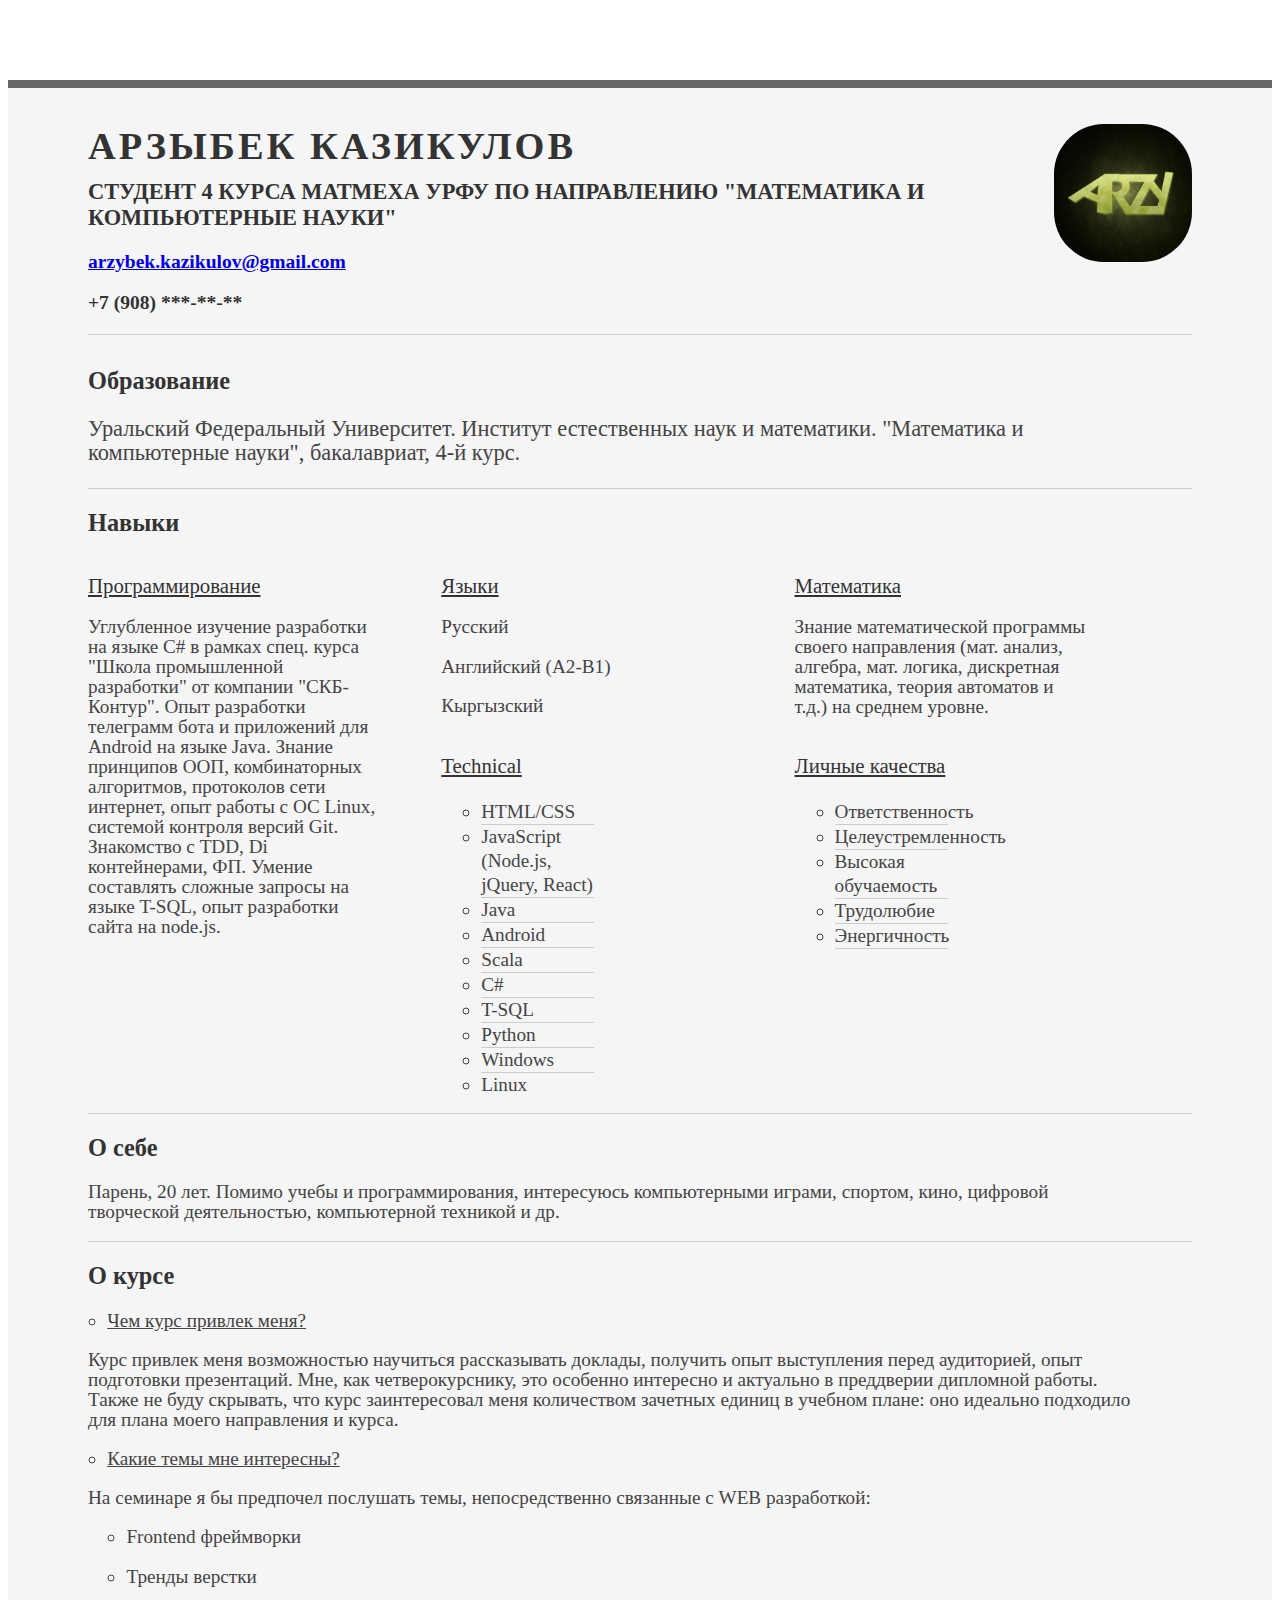
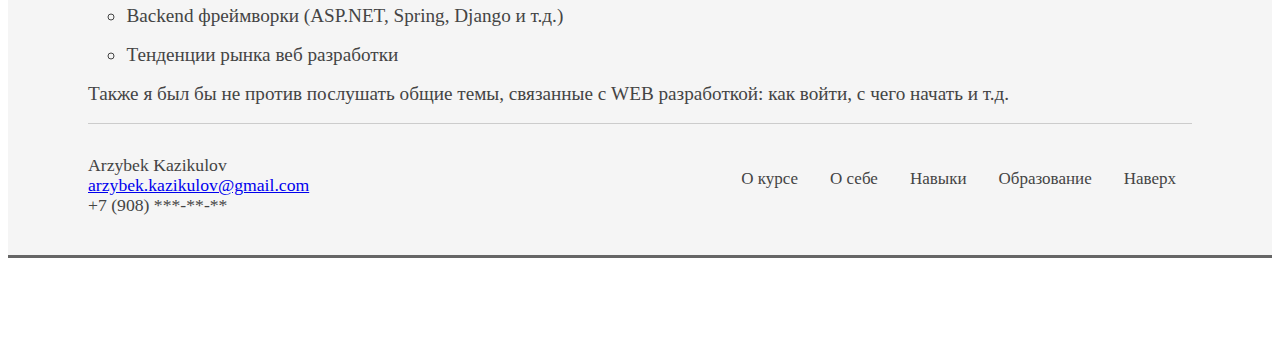
<file: index.html>
<!DOCTYPE html>
<html>
<head>
    <title> Арзыбек Казикулов | Студент Матмеха УрФУ </title>
    <meta name="viewport" content="width=device-width, initial-scale=1"/>
    <link rel="icon" href="favicon.ico" type="image/x-icon">
    <meta http-equiv="content-type" content="text/html; charset=utf-8"/>
    <link rel="stylesheet" type="text/css" href="resume.css" media="all"/>
</head>
<body>

<div id="doc">
    <div id="inner">
        <div id="block">
            <div id="headshot">
                <img src="profile.jpg" alt="Arzybek Kazikulov"/>
            </div>
            <div class="info">
                <a name="top"></a>
                <h1>Арзыбек Казикулов</h1>
                <h2>Студент 4 курса Матмеха УрФУ по направлению "Математика и компьютерные науки"</h2>
            </div>

            <div class="info">
                <div class="contact-info">
                    <h3><a href="mailto:arzybek.kazikulov@gmail.com">arzybek.kazikulov@gmail.com</a></h3>
                    <h3>+7 (908) ***-**-**</h3>
                </div>
            </div>
        </div>

        <div id="bd">
            <div class="headline">
                <div class="wrapper">
                    <div class="text">
                        <a name="education"></a>
                        <h2>Образование</h2>
                    </div>
                    <div class="text">
                        <p class="enlarge">
                            Уральский Федеральный Университет. Институт естественных наук и математики.
                            "Математика и компьютерные науки", бакалавриат, 4-й курс.
                        </p>
                    </div>
                </div>
            </div>

            <div class="headline">
                <div class="text">
                    <a name="skills"></a>
                    <h2>Навыки</h2>
                </div>

                <div class="text">
                    <div class="talent">
                        <h2>Программирование</h2>
                        <p> Углубленное изучение разработки на языке C# в рамках спец. курса "Школа промышленной
                            разработки"
                            от компании "СКБ-Контур". Опыт разработки телеграмм бота и приложений для Android
                            на языке Java.
                            Знание принципов ООП, комбинаторных алгоритмов, протоколов сети интернет, опыт
                            работы с ОС Linux,
                            системой контроля версий Git. Знакомство с TDD, Di контейнерами, ФП. Умение
                            составлять сложные
                            запросы на языке T-SQL, опыт разработки сайта на node.js.
                        </p>
                    </div>

                    <div class="talent">
                        <h2>Языки</h2>
                        <p>Русский</p>
                        <p>Английский (A2-B1)</p>
                        <p>Кыргызский</p>
                    </div>

                    <div class="talent">
                        <h2>Математика</h2>
                        <p>Знание математической программы своего направления (мат. анализ, алгебра, мат.
                            логика,
                            дискретная математика, теория автоматов и т.д.) на среднем уровне.</p>
                    </div>

                    <div class="talent">
                        <h2>Technical</h2>
                        <ul class="talent">
                            <li>HTML/CSS</li>
                            <li>JavaScript (Node.js, jQuery, React)</li>
                            <li>Java</li>
                            <li>Android</li>
                            <li>Scala</li>
                            <li>C#</li>
                            <li>T-SQL</li>
                            <li>Python</li>
                            <li>Windows</li>
                            <li class="last">Linux</li>
                        </ul>
                    </div>

                    <div class="talent">
                        <h2>Личные качества</h2>
                        <ul class="talent">
                            <li>Ответственность</li>
                            <li>Целеустремленность</li>
                            <li>Высокая обучаемость</li>
                            <li>Трудолюбие</li>
                            <li>Энергичность</li>
                        </ul>
                    </div>
                </div>
            </div>

            <div style="clear:both;"></div>
            <div class="wrapper"></div>

            <div class="wrapper">
                <div class="headline">
                    <div class="text">
                        <a name="aboutme"></a>
                        <h2>О себе</h2>
                    </div>
                </div>
                <div class="text">
                    <p>Парень, 20 лет. Помимо учебы и программирования, интересуюсь компьютерными играми, спортом, кино,
                        цифровой творческой деятельностью, компьютерной техникой и др. </p>
                </div>
            </div>

            <div class="wrapper">
                <div class="headline">
                    <div class="text">
                        <a name="course"></a>
                        <h2>О курсе</h2>
                    </div>
                </div>
                <div class="text">
                    <p class="dotHead" style="text-decoration: underline">Чем курс привлек меня?</p>
                    <p>Курс привлек меня возможностью научиться рассказывать доклады, получить опыт выступления перед
                        аудиторией, опыт подготовки презентаций. Мне, как четверокурснику, это особенно интересно и
                        актуально в преддверии дипломной работы. Также не
                        буду скрывать, что курс заинтересовал меня количеством зачетных единиц в учебном плане: оно
                        идеально
                        подходило для плана моего направления и курса. </p>
                    <p class="dotHead" style="text-decoration: underline">Какие темы мне интересны?</p>
                    <p>На семинаре я бы предпочел послушать темы, непосредственно связанные с WEB разработкой:</p>
                    <p class="dotHead" style="margin-left: 2em">Frontend фреймворки</p>
                    <p class="dotHead" style="margin-left: 2em">Тренды верстки</p>
                    <p class="dotHead" style="margin-left: 2em">Backend фреймворки (ASP.NET, Spring, Django и т.д.)</p>
                    <p class="dotHead" style="margin-left: 2em">Тенденции рынка веб разработки</p>
                    <p>Также я был бы не против послушать общие темы, связанные с WEB разработкой: как войти, с чего
                        начать и т.д.</p>
                </div>
            </div>
        </div>

        <div style="clear:both;"></div>
        <div id="ft">
            <div class="navbar">
                <a href="#top">Наверх</a>
                <a href="#education">Образование</a>
                <a href="#skills">Навыки</a>
                <a href="#aboutme">О себе</a>
                <a href="#course">О курсе</a>
            </div>
            <p>Arzybek Kazikulov</p>
            <p><a href="mailto:arzybek.kazikulov@gmail.com">arzybek.kazikulov@gmail.com</a></p>
            <p>+7 (908) ***-**-**</p>
        </div>
    </div>
</div>

</body>
</html>
</file>
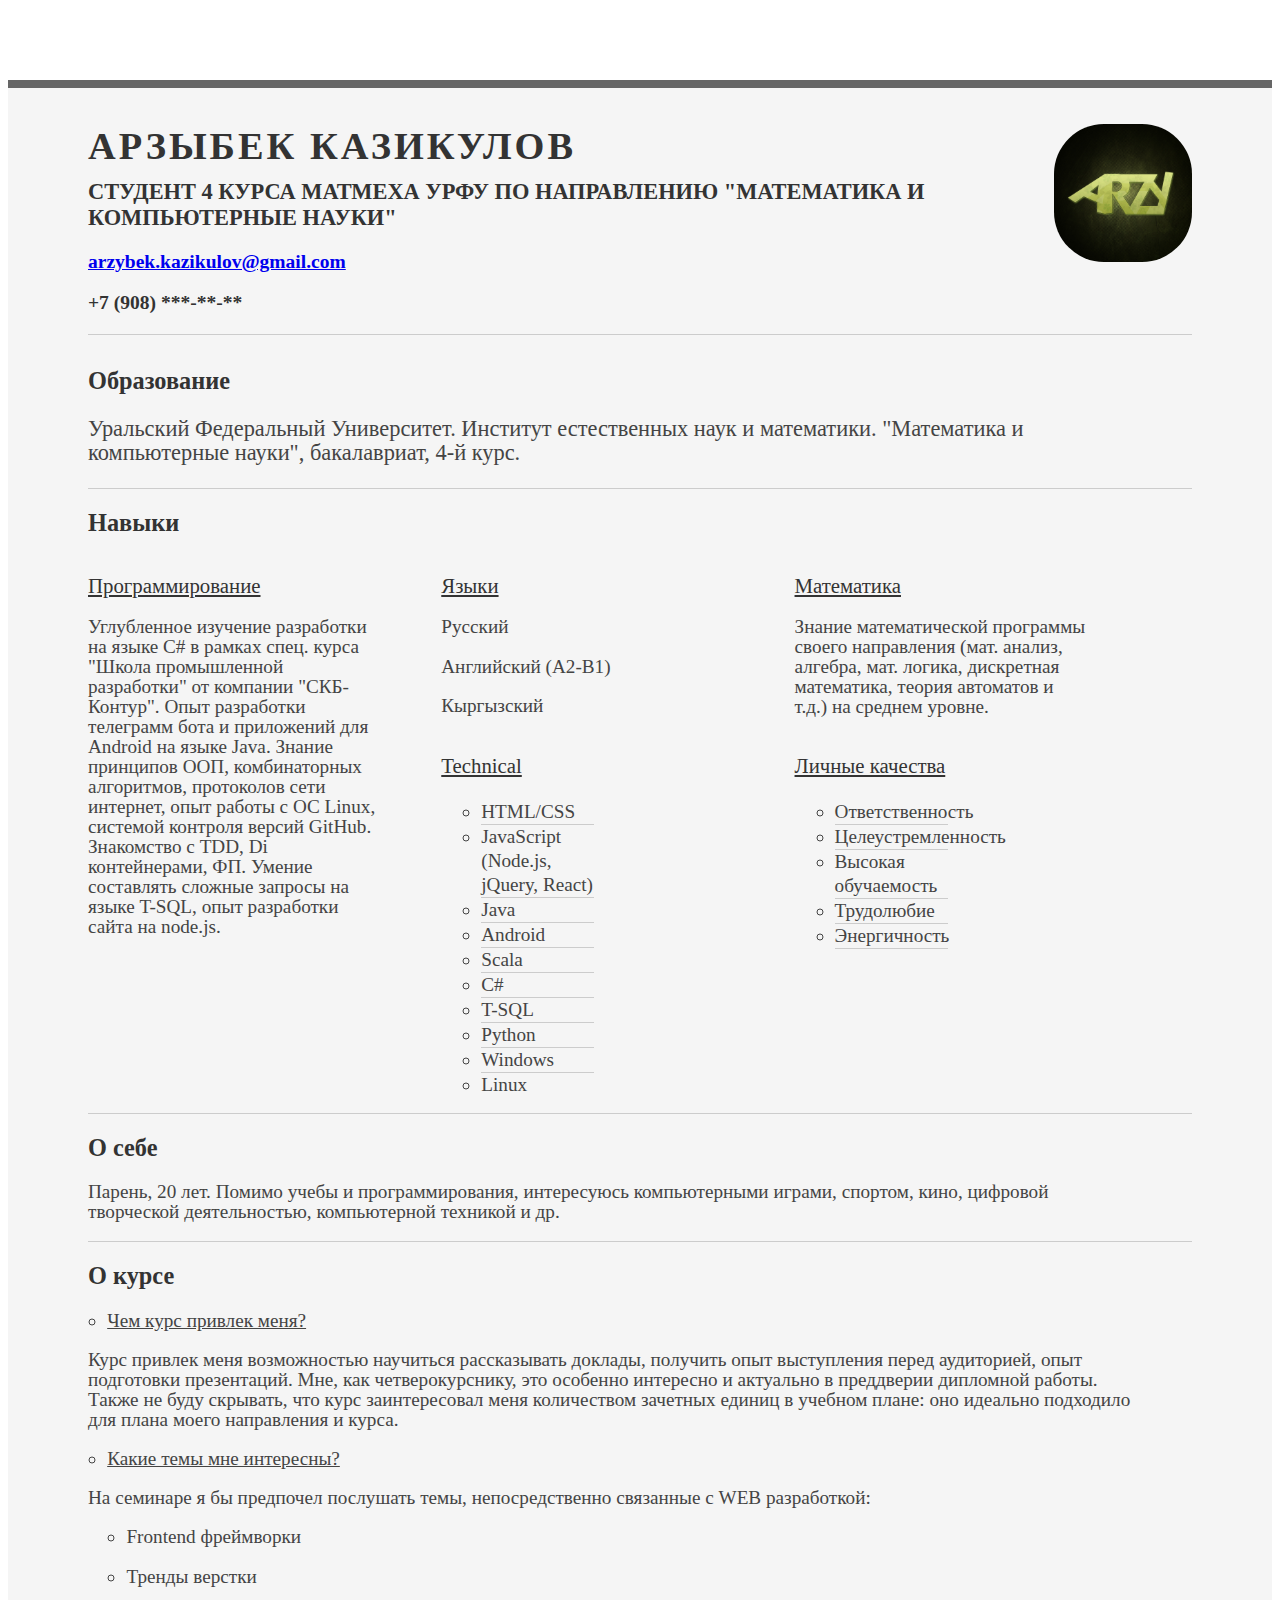
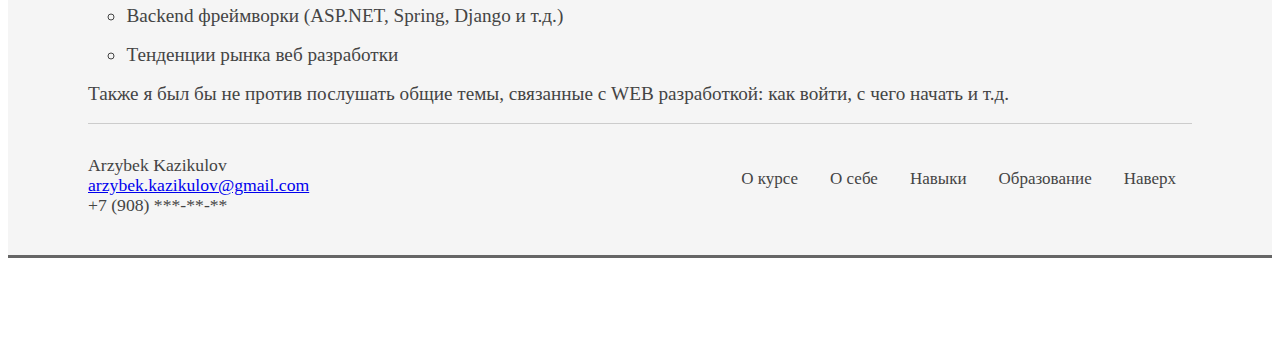
<file: main.html>
<!DOCTYPE html>
<html>
<head>
    <title> Арзыбек Казикулов | Студент Матмеха УрФУ </title>
    <meta name="viewport" content="width=device-width, initial-scale=1"/>
    <link rel="icon" href="favicon.ico" type="image/x-icon">
    <meta http-equiv="content-type" content="text/html; charset=utf-8"/>
    <link rel="stylesheet" type="text/css" href="resume.css" media="all"/>
</head>
<body>

<div id="doc">
    <div id="inner">
        <div id="block">
            <div id="headshot">
                <img src="profile.jpg" alt="Arzybek Kazikulov"/>
            </div>
            <div class="info">
                <a name="top"></a>
                <h1>Арзыбек Казикулов</h1>
                <h2>Студент 4 курса Матмеха УрФУ по направлению "Математика и компьютерные науки"</h2>
            </div>

            <div class="info">
                <div class="contact-info">
                    <h3><a href="mailto:arzybek.kazikulov@gmail.com">arzybek.kazikulov@gmail.com</a></h3>
                    <h3>+7 (908) ***-**-**</h3>
                </div>
            </div>
        </div>

        <div id="bd">
            <div class="headline">
                <div class="wrapper">
                    <div class="text">
                        <a name="education"></a>
                        <h2>Образование</h2>
                    </div>
                    <div class="text">
                        <p class="enlarge">
                            Уральский Федеральный Университет. Институт естественных наук и математики.
                            "Математика и компьютерные науки", бакалавриат, 4-й курс.
                        </p>
                    </div>
                </div>
            </div>

            <div class="headline">
                <div class="text">
                    <a name="skills"></a>
                    <h2>Навыки</h2>
                </div>

                <div class="text">
                    <div class="talent">
                        <h2>Программирование</h2>
                        <p> Углубленное изучение разработки на языке C# в рамках спец. курса "Школа промышленной
                            разработки"
                            от компании "СКБ-Контур". Опыт разработки телеграмм бота и приложений для Android
                            на языке Java.
                            Знание принципов ООП, комбинаторных алгоритмов, протоколов сети интернет, опыт
                            работы с ОС Linux,
                            системой контроля версий GitHub. Знакомство с TDD, Di контейнерами, ФП. Умение
                            составлять сложные
                            запросы на языке T-SQL, опыт разработки сайта на node.js.
                        </p>
                    </div>

                    <div class="talent">
                        <h2>Языки</h2>
                        <p>Русский</p>
                        <p>Английский (A2-B1)</p>
                        <p>Кыргызский</p>
                    </div>

                    <div class="talent">
                        <h2>Математика</h2>
                        <p>Знание математической программы своего направления (мат. анализ, алгебра, мат.
                            логика,
                            дискретная математика, теория автоматов и т.д.) на среднем уровне.</p>
                    </div>

                    <div class="talent">
                        <h2>Technical</h2>
                        <ul class="talent">
                            <li>HTML/CSS</li>
                            <li>JavaScript (Node.js, jQuery, React)</li>
                            <li>Java</li>
                            <li>Android</li>
                            <li>Scala</li>
                            <li>C#</li>
                            <li>T-SQL</li>
                            <li>Python</li>
                            <li>Windows</li>
                            <li class="last">Linux</li>
                        </ul>
                    </div>

                    <div class="talent">
                        <h2>Личные качества</h2>
                        <ul class="talent">
                            <li>Ответственность</li>
                            <li>Целеустремленность</li>
                            <li>Высокая обучаемость</li>
                            <li>Трудолюбие</li>
                            <li>Энергичность</li>
                        </ul>
                    </div>
                </div>
            </div>

            <div style="clear:both;"></div>
            <div class="wrapper"></div>

            <div class="wrapper">
                <div class="headline">
                    <div class="text">
                        <a name="aboutme"></a>
                        <h2>О себе</h2>
                    </div>
                </div>
                <div class="text">
                    <p>Парень, 20 лет. Помимо учебы и программирования, интересуюсь компьютерными играми, спортом, кино,
                        цифровой творческой деятельностью, компьютерной техникой и др. </p>
                </div>
            </div>

            <div class="wrapper">
                <div class="headline">
                    <div class="text">
                        <a name="course"></a>
                        <h2>О курсе</h2>
                    </div>
                </div>
                <div class="text">
                    <p class="dotHead" style="text-decoration: underline">Чем курс привлек меня?</p>
                    <p>Курс привлек меня возможностью научиться рассказывать доклады, получить опыт выступления перед
                        аудиторией, опыт подготовки презентаций. Мне, как четверокурснику, это особенно интересно и
                        актуально в преддверии дипломной работы. Также не
                        буду скрывать, что курс заинтересовал меня количеством зачетных единиц в учебном плане: оно
                        идеально
                        подходило для плана моего направления и курса. </p>
                    <p class="dotHead" style="text-decoration: underline">Какие темы мне интересны?</p>
                    <p>На семинаре я бы предпочел послушать темы, непосредственно связанные с WEB разработкой:</p>
                    <p class="dotHead" style="margin-left: 2em">Frontend фреймворки</p>
                    <p class="dotHead" style="margin-left: 2em">Тренды верстки</p>
                    <p class="dotHead" style="margin-left: 2em">Backend фреймворки (ASP.NET, Spring, Django и т.д.)</p>
                    <p class="dotHead" style="margin-left: 2em">Тенденции рынка веб разработки</p>
                    <p>Также я был бы не против послушать общие темы, связанные с WEB разработкой: как войти, с чего
                        начать и т.д.</p>
                </div>
            </div>
        </div>

        <div style="clear:both;"></div>
        <div id="ft">
            <div class="navbar">
                <a href="#top">Наверх</a>
                <a href="#education">Образование</a>
                <a href="#skills">Навыки</a>
                <a href="#aboutme">О себе</a>
                <a href="#course">О курсе</a>
            </div>
            <p>Arzybek Kazikulov</p>
            <p><a href="mailto:arzybek.kazikulov@gmail.com">arzybek.kazikulov@gmail.com</a></p>
            <p>+7 (908) ***-**-**</p>
        </div>
    </div>
</div>

</body>
</html>
</file>
<file: resume.css>
body {
    font-family: Georgia;
    color: #444;
}

.wrapper {
    border-bottom: 1px solid #ccc
}

.topper {
    border-top: 1px solid #ccc
}

#inner {
    padding: 10px 80px;
    margin: 80px auto;
    background: #f5f5f5;
    border: solid #666;
    border-width: 8px 0 3px 0;
}

.headline {
    margin-bottom: 1em;
    width: 100%;
}

#block {
    margin: 1em 0 2em 0;
    border-bottom: 1px solid #ccc;
    width: 100%;
}

#block h2 {
    text-transform: uppercase;
    font-size: 140%;
    margin-block-start: 0;
    margin-block-end: 0;
}

#block h1 {
    margin-block-start: 0.67em;
    margin-block-end: 0.3em;
    font-size: 240%;
    text-transform: uppercase;
    letter-spacing: 3px;
}

#bd, #ft {
    margin-bottom: 1em;
}

#ft {
    padding: 1em 0 1em 0;
    font-size: 92%;
    text-align: center;
}

#ft p {
    margin-bottom: 0;
    text-align: left;
    margin-top: 0;
}

h2 {
    font-size: 152%
}

h3, h4 {
    font-size: 122%;
}

h1, h2, h3, h4 {
    color: #333;
}

p {
    font-size: 120%;
    line-height: 20px;
    padding-right: 3em;
}

li {
    line-height: 24px;
    font-size: 120%;
    border-bottom: 1px solid #ccc;
}

#doc {
    width: 73.076em;
    margin: auto;
}

p.enlarge {
    font-size: 140%;
    padding-right: 1em;
    line-height: 24px;
}

.contact-info {
    margin-top: 7px;
}

.last {
    border-bottom: 0;
    border: none;
}

p.dotHead {
    margin-left: 1em;
    display: list-item;
    list-style: circle;
}

.talent {
    width: 32%;
    float: left
}

ul {
    list-style-type: circle;
}

.talent h2 {
    margin-bottom: 6px;
    font-size: 130%;
    text-decoration: underline;
    font-weight: normal;
}

.info {
    width: 100%;
}

#headshot {
    width: 12.5%;
    float: right;
    margin-left: 30px;
}

#headshot img {
    width: 100%;
    height: auto;
    -webkit-border-radius: 50px;
    border-radius: 50px;
}

.navbar a {
    float: right;
    color: #444;
    text-align: center;
    padding: 14px 16px;
    text-decoration: none;
    font-size: 17px;
}

.navbar a:hover {
    background-color: #ddd;
    color: blue;
}

@media all and (max-width: 800px) {
    #headshot {
        display: none;
    }

    #doc {
        width: auto;
    }

    #block h2 {
        font-size: 100%;
    }

    #block h1 {
        margin-block-start: 0.67em;
        margin-block-end: 0.3em;
        font-size: 140%;
        text-transform: uppercase;
        letter-spacing: 3px;
    }

    h2 {
        font-size: 122%
    }

    h3, h4 {
        font-size: 100%;
    }

    p.enlarge {
        font-size: 120%;
        padding-right: 1em;
        line-height: 24px;
    }

    .talent h2 {
        margin-bottom: 6px;
        font-size: 100%;
        text-decoration: underline;
        font-weight: normal;
    }

    p {
        font-size: 100%;
    }

    li {
        line-height: 24px;
        font-size: 100%;
        border-bottom: 1px solid #ccc;
    }
}

@media all and (max-width: 1400px) {
    #doc {
        width: auto;
    }
}
</file>
